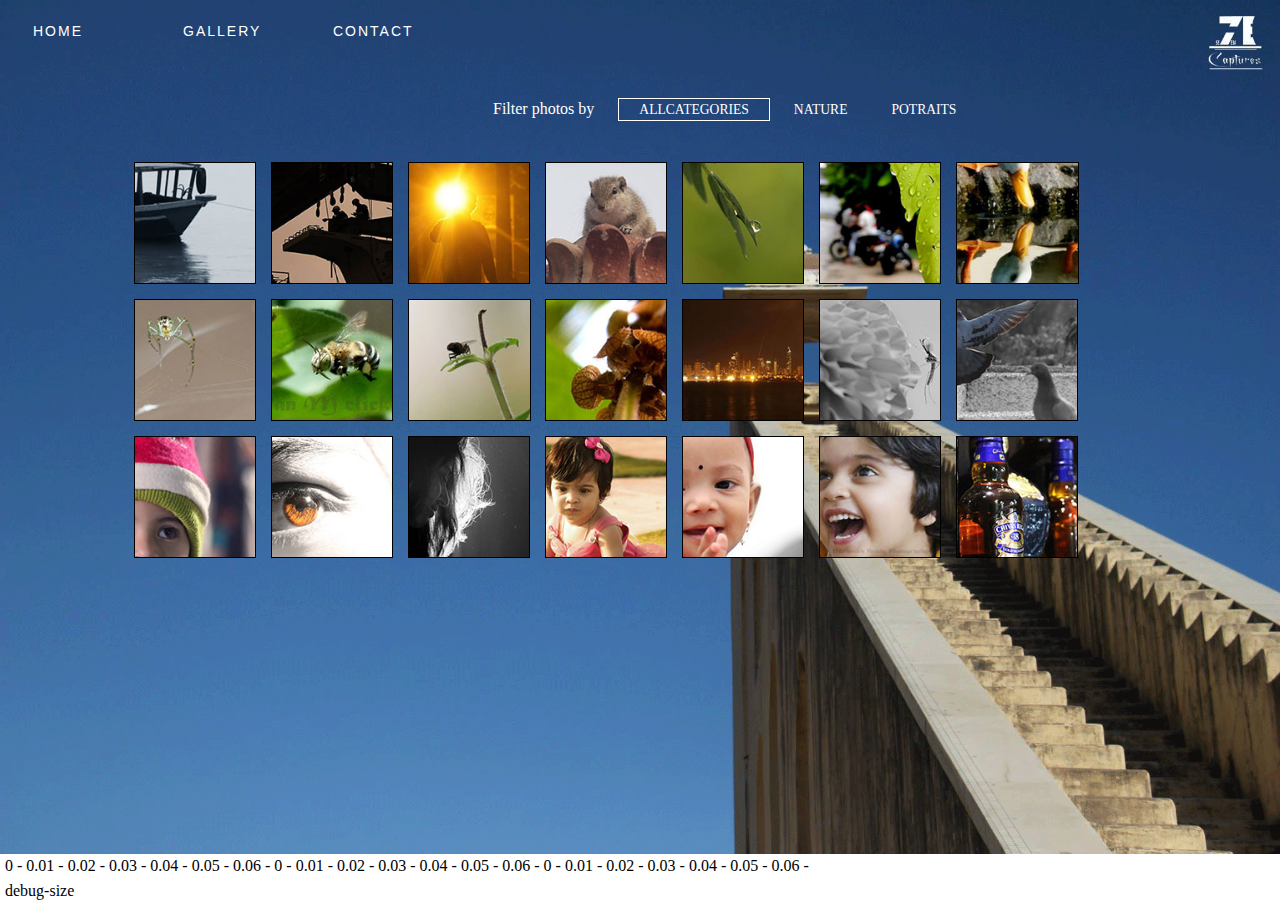
<file: index.html>
<!DOCTYPE HTML>
<html>
<head>
    <meta http-equiv="content-type" content="text/html; charset=UTF-8">
    <title>Gallery</title>
    <meta id="viewport" name="viewport" content="width=device-width, maximum-scale=1.0, minimum-scale=1.0, initial-scale=1.0"/>
    <link rel="stylesheet" type="text/css" href="fancybox/source/jquery.fancybox.css" />
    <link rel="stylesheet" type="text/css" href="sorting_gallery.css"/>
    <link rel="stylesheet" type="text/css" href="nav.css"/>
    <script type="text/javascript" src="http://ajax.googleapis.com/ajax/libs/jquery/1.11.2/jquery.min.js"></script>
    <script type="text/javascript" src="fancybox/source/jquery.fancybox.js"></script>
    <script type="text/javascript" src="sorting_gallery.js"></script>
    <!--[if lt IE 9]>
<script src="http://html5shiv.googlecode.com/svn/trunk/html5.js"></script>
 < link rel="stylesheet" type="text/css" href="sorting_gallery_ie.css"/>
    <! [endif]-->
</head>
    <body >
        
        
        <nav>
 <ul> 
	<li> <a class="btn" href="home.html" title="home page" class="current">HOME</a></li>
	<li> <a class="btn" aria-haspopup="true" href="index.html" title="gallery" >GALLERY</a></li>
	<li> <a class="btn" href="contact.php" title="contacts" >CONTACT</a></li>
 </ul>
 </nav>
        
        
    <div class="title">
        
        <div class="gallery">
        
        <div class="sorting">
        
        <div>
            <span>Filter photos by</span>
                <a class= "sortlink selected" data-keyword="all" href="#">allcategories</a>
                <a class= "sortlink" data-keyword="Nature" href="#">Nature</a>
            <a class= "sortlink" data-keyword="Potrait" href="#">Potraits</a>
            <div class= "clear_both" ></div>
            </div>
        
        </div>
        
        <div class="photos">
        <div class="thumbnail_container">
            <a class="thumbnail" title="Vintage" data-keywords="Nature" href="images/m1.jpg"><img src="gallery/m1.jpg"/></a>
            <a class="thumbnail" title="Hardwork" data-keywords="Nature" href="images/m2.jpg"><img src="gallery/m2.jpg"/></a>
            <a class="thumbnail" title="Hardwork" data-keywords="Nature" href="images/m3.jpg"><img src="gallery/m3.jpg"/></a>
            <a class="thumbnail" title="Vintage" data-keywords="Nature" href="images/m4.jpg"><img src="gallery/m4.jpg"/></a>
            <a class="thumbnail" title="Vintage" data-keywords="Nature" href="images/m5.jpg"><img src="gallery/m5.jpg"/></a>
            <a class="thumbnail" title="Vintage" data-keywords="Nature" href="images/m6.jpg"><img src="gallery/m6.jpg"/></a>
            <a class="thumbnail" title="Vintage" data-keywords="Nature" href="images/m7.jpg"><img src="gallery/m7.jpg"/></a>
            <a class="thumbnail" title="Vintage" data-keywords="Nature" href="images/m8.jpg"><img src="gallery/m8.jpg"/></a>
            <a class="thumbnail" title="Vintage" data-keywords="Nature" href="images/m9.jpg"><img src="gallery/m9.jpg"/></a>
            <a class="thumbnail" title="Vintage" data-keywords="Nature" href="images/m10.jpg"><img src="gallery/m10.jpg"/></a>
            <a class="thumbnail" title="Vintage" data-keywords="Nature" href="images/m11.jpg"><img src="gallery/m11.jpg"/></a>
            <a class="thumbnail" title="Vintage" data-keywords="Nature" href="images/m12.jpg"><img src="gallery/m12.jpg"/></a>
            <a class="thumbnail" title="Vintage" data-keywords="Nature" href="images/m13.jpg"><img src="gallery/m13.jpg"/></a>
            <a class="thumbnail" title="Vintage" data-keywords="Nature" href="images/m14.jpg"><img src="gallery/m14.jpg"/></a>
            <a class="thumbnail" title="Vintage" data-keywords="Potrait" href="images/m15.jpg"><img src="gallery/m15.jpg"/></a>
            <a class="thumbnail" title="Vintage" data-keywords="Potrait" href="images/m16.jpg"><img src="gallery/m16.jpg"/></a>
            <a class="thumbnail" title="Vintage" data-keywords="Potrait" href="images/m17.jpg"><img src="gallery/m17.jpg"/></a>
            <a class="thumbnail" title="Vintage" data-keywords="Potrait" href="images/m18.jpg"><img src="gallery/m18.jpg"/></a>
            <a class="thumbnail" title="Vintage" data-keywords="Potrait" href="images/m19.jpg"><img src="gallery/m19.jpg"/></a>
            <a class="thumbnail" title="Vintage" data-keywords="Potrait" href="images/m20.jpg"><img src="gallery/m20.jpg"/></a>
            <a class="thumbnail" title="Vintage" data-keywords="Potrait" href="images/m21.jpg"><img src="gallery/m21.jpg"/></a>
           
            </div>
        
        
        </div>
        </div>
        
        <div class="debug-size" style="position:absolute; bottom:0px; left: 5px;">debug-size</div>
        <div class="debug-remainder" style="position:absolute; bottom: 25px; left: 5px;">debug-remainder</div>
        
        </div>
    </body>
</html>
</file>
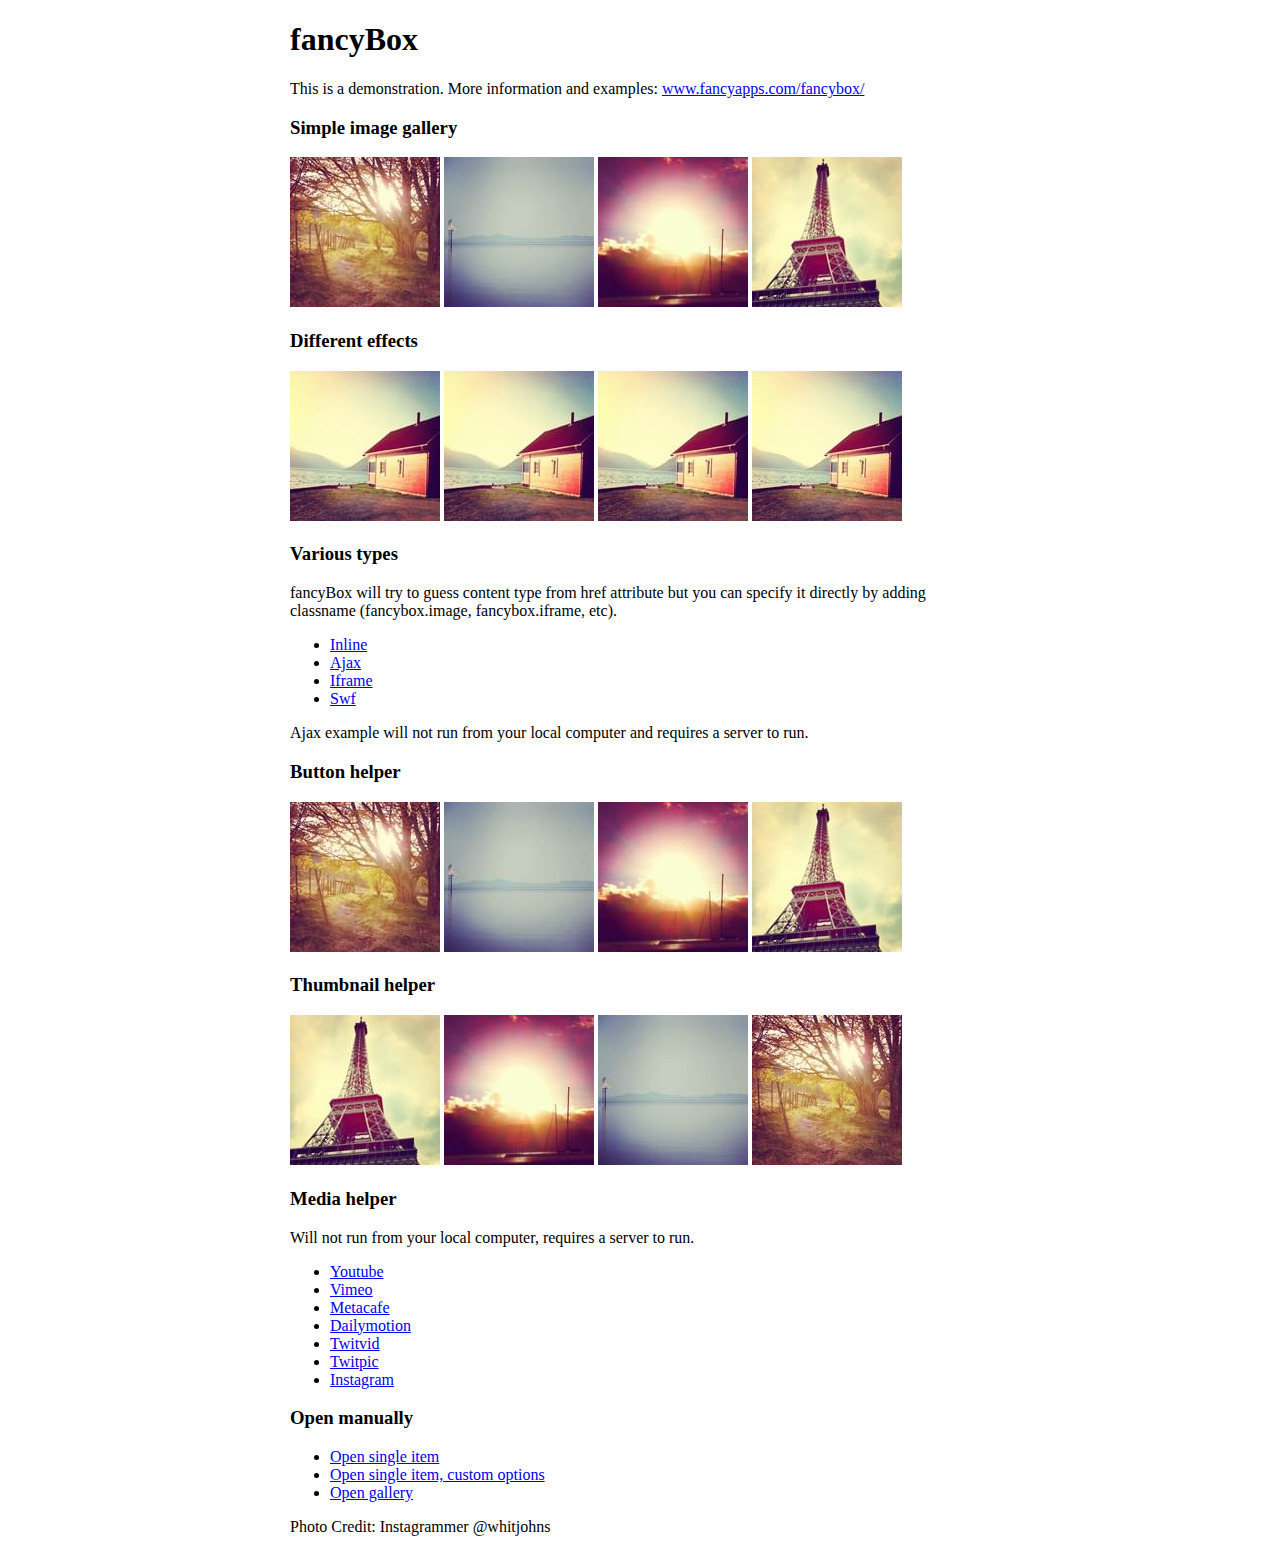
<file: fancybox/demo/index.html>
<!DOCTYPE html>
<html>
<head>
	<title>fancyBox - Fancy jQuery Lightbox Alternative | Demonstration</title>
	<meta http-equiv="Content-Type" content="text/html; charset=UTF-8" />

	<!-- Add jQuery library -->
	<script type="text/javascript" src="../lib/jquery-1.10.1.min.js"></script>

	<!-- Add mousewheel plugin (this is optional) -->
	<script type="text/javascript" src="../lib/jquery.mousewheel-3.0.6.pack.js"></script>

	<!-- Add fancyBox main JS and CSS files -->
	<script type="text/javascript" src="../source/jquery.fancybox.js?v=2.1.5"></script>
	<link rel="stylesheet" type="text/css" href="../source/jquery.fancybox.css?v=2.1.5" media="screen" />

	<!-- Add Button helper (this is optional) -->
	<link rel="stylesheet" type="text/css" href="../source/helpers/jquery.fancybox-buttons.css?v=1.0.5" />
	<script type="text/javascript" src="../source/helpers/jquery.fancybox-buttons.js?v=1.0.5"></script>

	<!-- Add Thumbnail helper (this is optional) -->
	<link rel="stylesheet" type="text/css" href="../source/helpers/jquery.fancybox-thumbs.css?v=1.0.7" />
	<script type="text/javascript" src="../source/helpers/jquery.fancybox-thumbs.js?v=1.0.7"></script>

	<!-- Add Media helper (this is optional) -->
	<script type="text/javascript" src="../source/helpers/jquery.fancybox-media.js?v=1.0.6"></script>

	<script type="text/javascript">
		$(document).ready(function() {
			/*
			 *  Simple image gallery. Uses default settings
			 */

			$('.fancybox').fancybox();

			/*
			 *  Different effects
			 */

			// Change title type, overlay closing speed
			$(".fancybox-effects-a").fancybox({
				helpers: {
					title : {
						type : 'outside'
					},
					overlay : {
						speedOut : 0
					}
				}
			});

			// Disable opening and closing animations, change title type
			$(".fancybox-effects-b").fancybox({
				openEffect  : 'none',
				closeEffect	: 'none',

				helpers : {
					title : {
						type : 'over'
					}
				}
			});

			// Set custom style, close if clicked, change title type and overlay color
			$(".fancybox-effects-c").fancybox({
				wrapCSS    : 'fancybox-custom',
				closeClick : true,

				openEffect : 'none',

				helpers : {
					title : {
						type : 'inside'
					},
					overlay : {
						css : {
							'background' : 'rgba(238,238,238,0.85)'
						}
					}
				}
			});

			// Remove padding, set opening and closing animations, close if clicked and disable overlay
			$(".fancybox-effects-d").fancybox({
				padding: 0,

				openEffect : 'elastic',
				openSpeed  : 150,

				closeEffect : 'elastic',
				closeSpeed  : 150,

				closeClick : true,

				helpers : {
					overlay : null
				}
			});

			/*
			 *  Button helper. Disable animations, hide close button, change title type and content
			 */

			$('.fancybox-buttons').fancybox({
				openEffect  : 'none',
				closeEffect : 'none',

				prevEffect : 'none',
				nextEffect : 'none',

				closeBtn  : false,

				helpers : {
					title : {
						type : 'inside'
					},
					buttons	: {}
				},

				afterLoad : function() {
					this.title = 'Image ' + (this.index + 1) + ' of ' + this.group.length + (this.title ? ' - ' + this.title : '');
				}
			});


			/*
			 *  Thumbnail helper. Disable animations, hide close button, arrows and slide to next gallery item if clicked
			 */

			$('.fancybox-thumbs').fancybox({
				prevEffect : 'none',
				nextEffect : 'none',

				closeBtn  : false,
				arrows    : false,
				nextClick : true,

				helpers : {
					thumbs : {
						width  : 50,
						height : 50
					}
				}
			});

			/*
			 *  Media helper. Group items, disable animations, hide arrows, enable media and button helpers.
			*/
			$('.fancybox-media')
				.attr('rel', 'media-gallery')
				.fancybox({
					openEffect : 'none',
					closeEffect : 'none',
					prevEffect : 'none',
					nextEffect : 'none',

					arrows : false,
					helpers : {
						media : {},
						buttons : {}
					}
				});

			/*
			 *  Open manually
			 */

			$("#fancybox-manual-a").click(function() {
				$.fancybox.open('1_b.jpg');
			});

			$("#fancybox-manual-b").click(function() {
				$.fancybox.open({
					href : 'iframe.html',
					type : 'iframe',
					padding : 5
				});
			});

			$("#fancybox-manual-c").click(function() {
				$.fancybox.open([
					{
						href : '1_b.jpg',
						title : 'My title'
					}, {
						href : '2_b.jpg',
						title : '2nd title'
					}, {
						href : '3_b.jpg'
					}
				], {
					helpers : {
						thumbs : {
							width: 75,
							height: 50
						}
					}
				});
			});


		});
	</script>
	<style type="text/css">
		.fancybox-custom .fancybox-skin {
			box-shadow: 0 0 50px #222;
		}

		body {
			max-width: 700px;
			margin: 0 auto;
		}
	</style>
</head>
<body>
	<h1>fancyBox</h1>

	<p>This is a demonstration. More information and examples: <a href="http://fancyapps.com/fancybox/">www.fancyapps.com/fancybox/</a></p>

	<h3>Simple image gallery</h3>
	<p>
		<a class="fancybox" href="1_b.jpg" data-fancybox-group="gallery" title="Lorem ipsum dolor sit amet"><img src="1_s.jpg" alt="" /></a>

		<a class="fancybox" href="2_b.jpg" data-fancybox-group="gallery" title="Etiam quis mi eu elit temp"><img src="2_s.jpg" alt="" /></a>

		<a class="fancybox" href="3_b.jpg" data-fancybox-group="gallery" title="Cras neque mi, semper leon"><img src="3_s.jpg" alt="" /></a>

		<a class="fancybox" href="4_b.jpg" data-fancybox-group="gallery" title="Sed vel sapien vel sem uno"><img src="4_s.jpg" alt="" /></a>
	</p>

	<h3>Different effects</h3>
	<p>
		<a class="fancybox-effects-a" href="5_b.jpg" title="Lorem ipsum dolor sit amet, consectetur adipiscing elit"><img src="5_s.jpg" alt="" /></a>

		<a class="fancybox-effects-b" href="5_b.jpg" title="Lorem ipsum dolor sit amet, consectetur adipiscing elit"><img src="5_s.jpg" alt="" /></a>

		<a class="fancybox-effects-c" href="5_b.jpg" title="Lorem ipsum dolor sit amet, consectetur adipiscing elit"><img src="5_s.jpg" alt="" /></a>

		<a class="fancybox-effects-d" href="5_b.jpg" title="Lorem ipsum dolor sit amet, consectetur adipiscing elit"><img src="5_s.jpg" alt="" /></a>
	</p>

	<h3>Various types</h3>
	<p>
		fancyBox will try to guess content type from href attribute but you can specify it directly by adding classname (fancybox.image, fancybox.iframe, etc).
	</p>
	<ul>
		<li><a class="fancybox" href="#inline1" title="Lorem ipsum dolor sit amet">Inline</a></li>
		<li><a class="fancybox fancybox.ajax" href="ajax.txt">Ajax</a></li>
		<li><a class="fancybox fancybox.iframe" href="iframe.html">Iframe</a></li>
		<li><a class="fancybox" href="http://www.adobe.com/jp/events/cs3_web_edition_tour/swfs/perform.swf">Swf</a></li>
	</ul>

	<div id="inline1" style="width:400px;display: none;">
		<h3>Etiam quis mi eu elit</h3>
		<p>
			Lorem ipsum dolor sit amet, consectetur adipiscing elit. Etiam quis mi eu elit tempor facilisis id et neque. Nulla sit amet sem sapien. Vestibulum imperdiet porta ante ac ornare. Nulla et lorem eu nibh adipiscing ultricies nec at lacus. Cras laoreet ultricies sem, at blandit mi eleifend aliquam. Nunc enim ipsum, vehicula non pretium varius, cursus ac tortor. Vivamus fringilla congue laoreet. Quisque ultrices sodales orci, quis rhoncus justo auctor in. Phasellus dui eros, bibendum eu feugiat ornare, faucibus eu mi. Nunc aliquet tempus sem, id aliquam diam varius ac. Maecenas nisl nunc, molestie vitae eleifend vel, iaculis sed magna. Aenean tempus lacus vitae orci posuere porttitor eget non felis. Donec lectus elit, aliquam nec eleifend sit amet, vestibulum sed nunc.
		</p>
	</div>

	<p>
		Ajax example will not run from your local computer and requires a server to run.
	</p>

	<h3>Button helper</h3>
	<p>
		<a class="fancybox-buttons" data-fancybox-group="button" href="1_b.jpg"><img src="1_s.jpg" alt="" /></a>

		<a class="fancybox-buttons" data-fancybox-group="button" href="2_b.jpg"><img src="2_s.jpg" alt="" /></a>

		<a class="fancybox-buttons" data-fancybox-group="button" href="3_b.jpg"><img src="3_s.jpg" alt="" /></a>

		<a class="fancybox-buttons" data-fancybox-group="button" href="4_b.jpg"><img src="4_s.jpg" alt="" /></a>
	</p>

	<h3>Thumbnail helper</h3>
	<p>
		<a class="fancybox-thumbs" data-fancybox-group="thumb" href="4_b.jpg"><img src="4_s.jpg" alt="" /></a>

		<a class="fancybox-thumbs" data-fancybox-group="thumb" href="3_b.jpg"><img src="3_s.jpg" alt="" /></a>

		<a class="fancybox-thumbs" data-fancybox-group="thumb" href="2_b.jpg"><img src="2_s.jpg" alt="" /></a>

		<a class="fancybox-thumbs" data-fancybox-group="thumb" href="1_b.jpg"><img src="1_s.jpg" alt="" /></a>
	</p>

	<h3>Media helper</h3>
	<p>
		Will not run from your local computer, requires a server to run.
	</p>

	<ul>
		<li><a class="fancybox-media" href="http://www.youtube.com/watch?v=opj24KnzrWo">Youtube</a></li>
		<li><a class="fancybox-media" href="http://vimeo.com/47480346">Vimeo</a></li>
		<li><a class="fancybox-media" href="http://www.metacafe.com/watch/7635964/">Metacafe</a></li>
		<li><a class="fancybox-media" href="http://www.dailymotion.com/video/xoeylt_electric-guest-this-head-i-hold_music">Dailymotion</a></li>
		<li><a class="fancybox-media" href="http://twitvid.com/QY7MD">Twitvid</a></li>
		<li><a class="fancybox-media" href="http://twitpic.com/7p93st">Twitpic</a></li>
		<li><a class="fancybox-media" href="http://instagr.am/p/IejkuUGxQn">Instagram</a></li>
	</ul>

	<h3>Open manually</h3>
	<ul>
		<li><a id="fancybox-manual-a" href="javascript:;">Open single item</a></li>
		<li><a id="fancybox-manual-b" href="javascript:;">Open single item, custom options</a></li>
		<li><a id="fancybox-manual-c" href="javascript:;">Open gallery</a></li>
	</ul>

	<p>
		Photo Credit: Instagrammer @whitjohns
	</p>
</body>
</html>
</file>
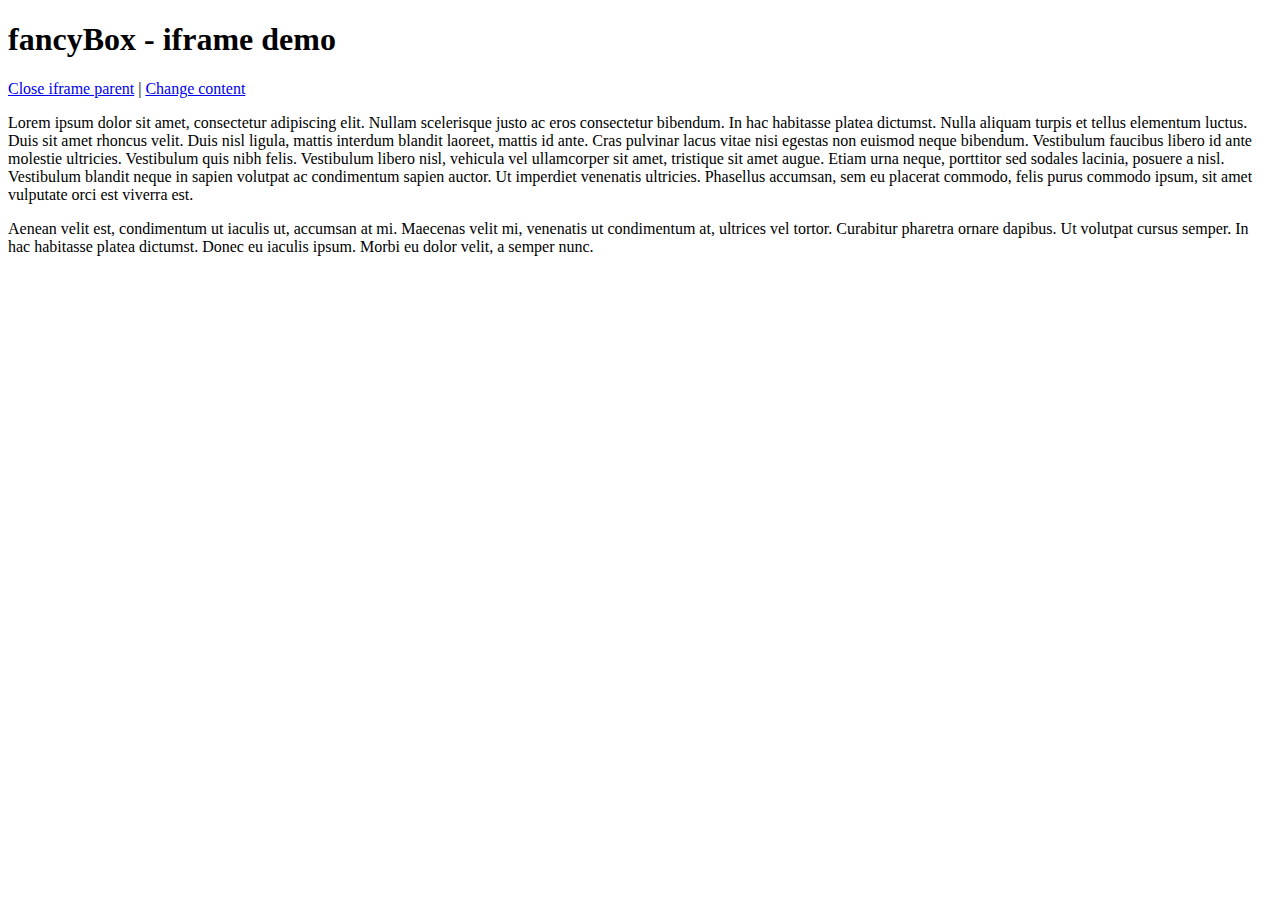
<file: fancybox/demo/iframe.html>
<!DOCTYPE html>
<html>
<head>
	<title>fancyBox - iframe demo</title>
	<meta http-equiv="Content-Type" content="text/html; charset=UTF-8" />
</head>
<body>
	<h1>fancyBox - iframe demo</h1>

	<p>
		<a href="javascript:parent.jQuery.fancybox.close();">Close iframe parent</a>

		|

		<a href="javascript:parent.jQuery.fancybox.open({href : '1_b.jpg', title : 'My title'});">Change content</a>
	</p>

	<p>
		Lorem ipsum dolor sit amet, consectetur adipiscing elit. Nullam scelerisque justo ac eros consectetur bibendum. In hac habitasse platea dictumst. Nulla aliquam turpis et tellus elementum luctus. Duis sit amet rhoncus velit. Duis nisl ligula, mattis interdum blandit laoreet, mattis id ante. Cras pulvinar lacus vitae nisi egestas non euismod neque bibendum. Vestibulum faucibus libero id ante molestie ultricies. Vestibulum quis nibh felis. Vestibulum libero nisl, vehicula vel ullamcorper sit amet, tristique sit amet augue. Etiam urna neque, porttitor sed sodales lacinia, posuere a nisl. Vestibulum blandit neque in sapien volutpat ac condimentum sapien auctor. Ut imperdiet venenatis ultricies. Phasellus accumsan, sem eu placerat commodo, felis purus commodo ipsum, sit amet vulputate orci est viverra est.
	</p>

	<p>
		Aenean velit est, condimentum ut iaculis ut, accumsan at mi. Maecenas velit mi, venenatis ut condimentum at, ultrices vel tortor. Curabitur pharetra ornare dapibus. Ut volutpat cursus semper. In hac habitasse platea dictumst. Donec eu iaculis ipsum. Morbi eu dolor velit, a semper nunc.
	</p>
</body>
</html>
</file>
<file: sorting_gallery.css>
p { margin: 0px 0px 1em 0px}

a, a:visited { color: #00f;  }

img.background { position: fixed; right: 0px; bottom: 0px;}



.gallery { width: 80%;top: 90px; margin: 0px auto; position: relative;   }


.gallery .sorting {  margin: 0px 0px 15px 0px ; }
.gallery .sorting span { padding: 0px 20px 0px 20px; color: white; }

.gallery .sorting div { margin: 10px 10px 10px 10px; }
.gallery .sorting a { color: white; font-size: .85em; text-decoration: none; text-transform: uppercase; padding: 3px 20px 3px 20px;}
.gallery .sorting a:hover {   border: 1px solid white;  }
.gallery .sorting a.selected { border: 1px solid white; }

.gallery .photos .thumbnail_container { position: relative; } 
.gallery .photos .thumbnail_container a.thumbnail { position: absolute; }
.gallery .photos .thumbnail_container a.thumbnail img {width: : 120px; height: 120px; border: 1px solid black;}

.clear_both { clear: both; line-height: 1px;}



/* Vertical */
@media screen and (min-height:50px) and (max-height:520px) {
    
    
    
}
@media screen and (min-height:521px) and (max-height:700px) {}
@media screen and (min-height:701px)  {}


/* Horizontal */
@media screen and (min-width:50px) and (max-width:500px) {
    body {padding: 5px 0px 0px 5px; }
    .gallery { width: auto; margin-left: 35px;}
    .gallery .sorting span {display: block; }
    .gallery .sorting a { display: block; }
    
}
@media screen and (min-width:501px) and (max-width:960px) {
    
    
}
@media screen and (min-width:961px)  {}
</file>
<file: nav.css>
body {
    
    background:#fff url(time/back.gif) no-repeat top left;
                -webkit-background-size: cover;
  -moz-background-size: cover;
  -o-background-size: cover;
  background-size: cover;
    
}

nav {
    position: relative; width: auto;   
		float: center; padding-right: 10px ; font: 14px Arial;}
nav ul{list-style:none; margin:0; padding-left: 5px; padding:0;} 

.navigation { width: 100%; }
nav >ul { padding-left: 15px; color: black;}
nav ul ul { display :none; }
nav > ul > li { float: left;} 
nav > ul > li > a { padding: 0px 20px 0px 20px; width: 200px;}


a.btn {
		display: inline-block;
		
		padding: 3px 20px 5px 10px;
		text-decoration:none;
		letter-spacing: 2px;
		margin: 10px 0px 10px 0px;
		color: white;
		width: 120px;
		transition-property: all 1s;
		position: relative;
		overflow: hidden;
		}

a.btn:hover { border: 1px solid rgba(255,255,255,.5); border-color: white; letter-spacing:5px;} 

ul > li:hover >ul { display: block;}
a.btn::after {
			content:'';
			display: block;
			width: 10px;
			height: 100px;
			background-color: white;
			position: absolute;
			top : 0 px;
			left: -10px;
			transition: left .5s;
			
				}
a.btn:hover::after {left: 10px;}




.text { 
    margin-top: auto;
padding-top: 80px;
padding-left: 300px;

overflow: hidden;}



.slides {  padding: 300px 60px 0px 60px;  }
.slides .gallery { border: 1px solid black; margin: 30px;}
</file>
